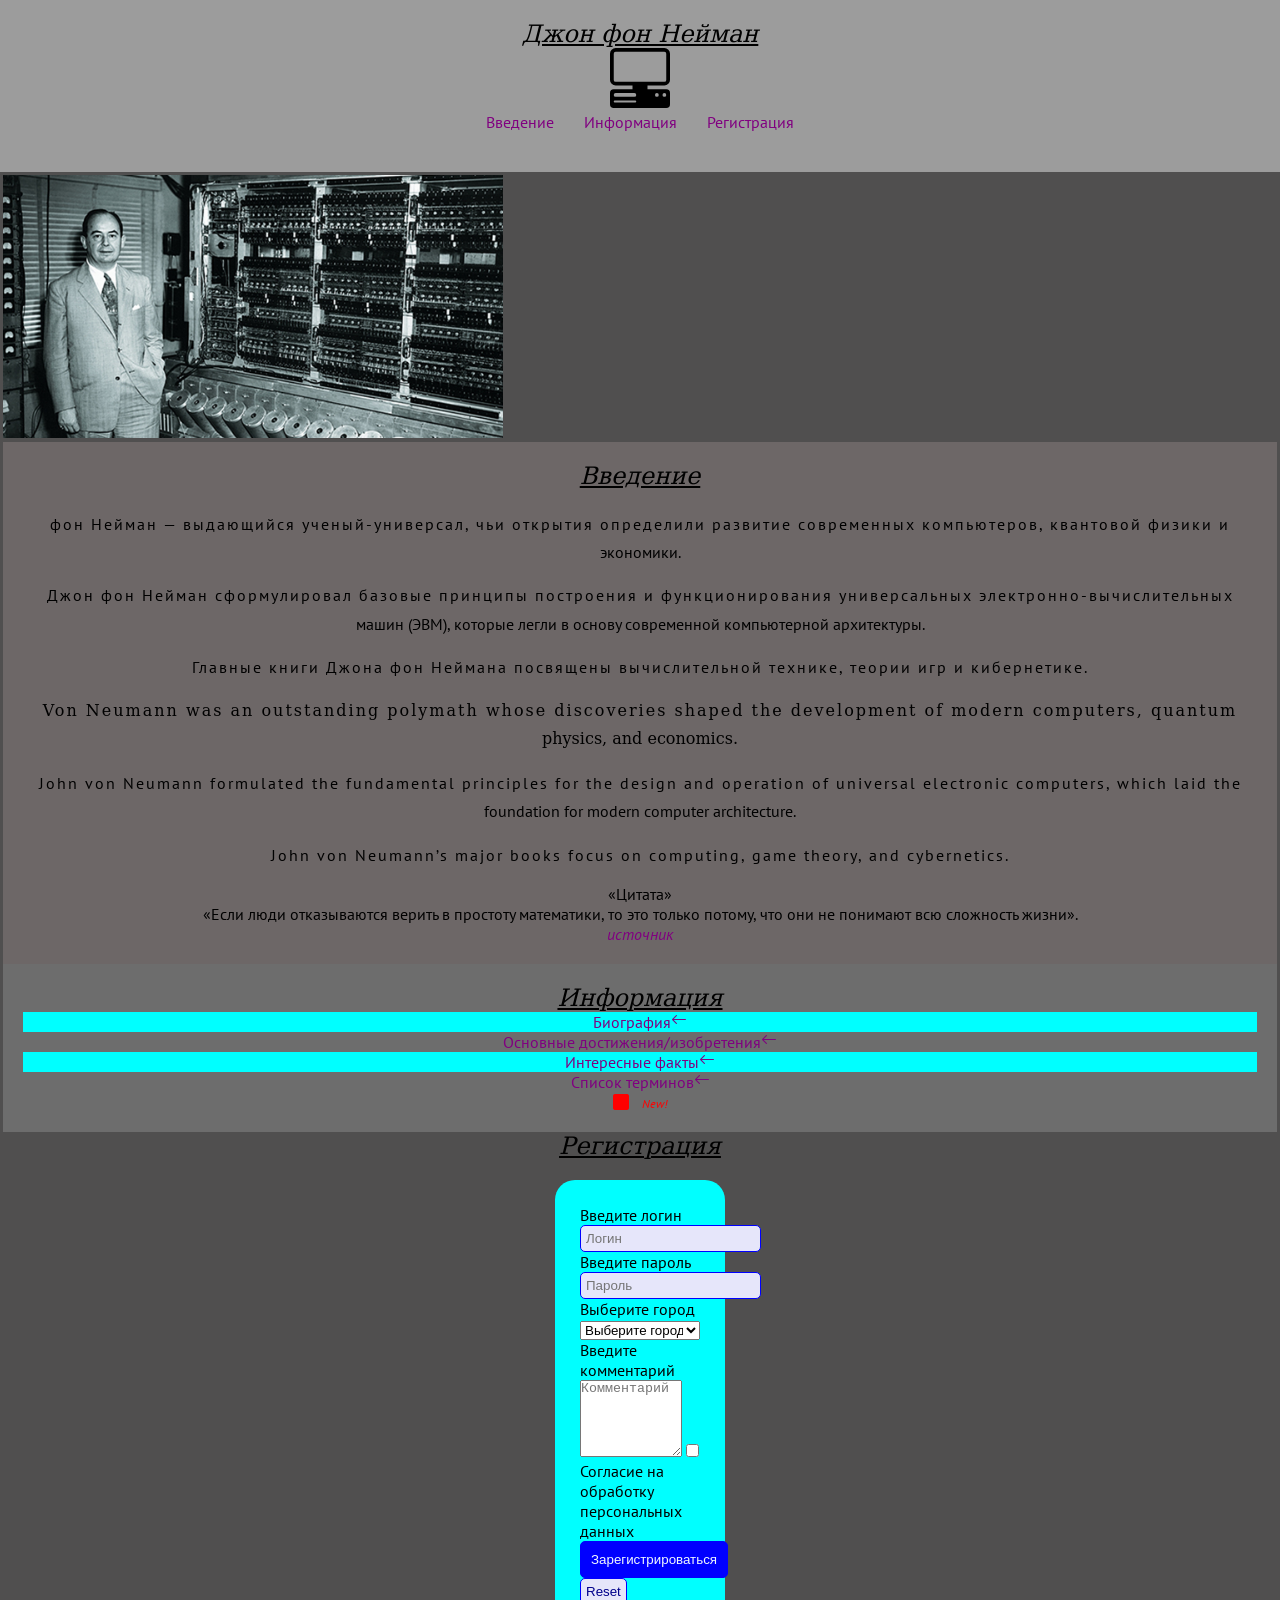
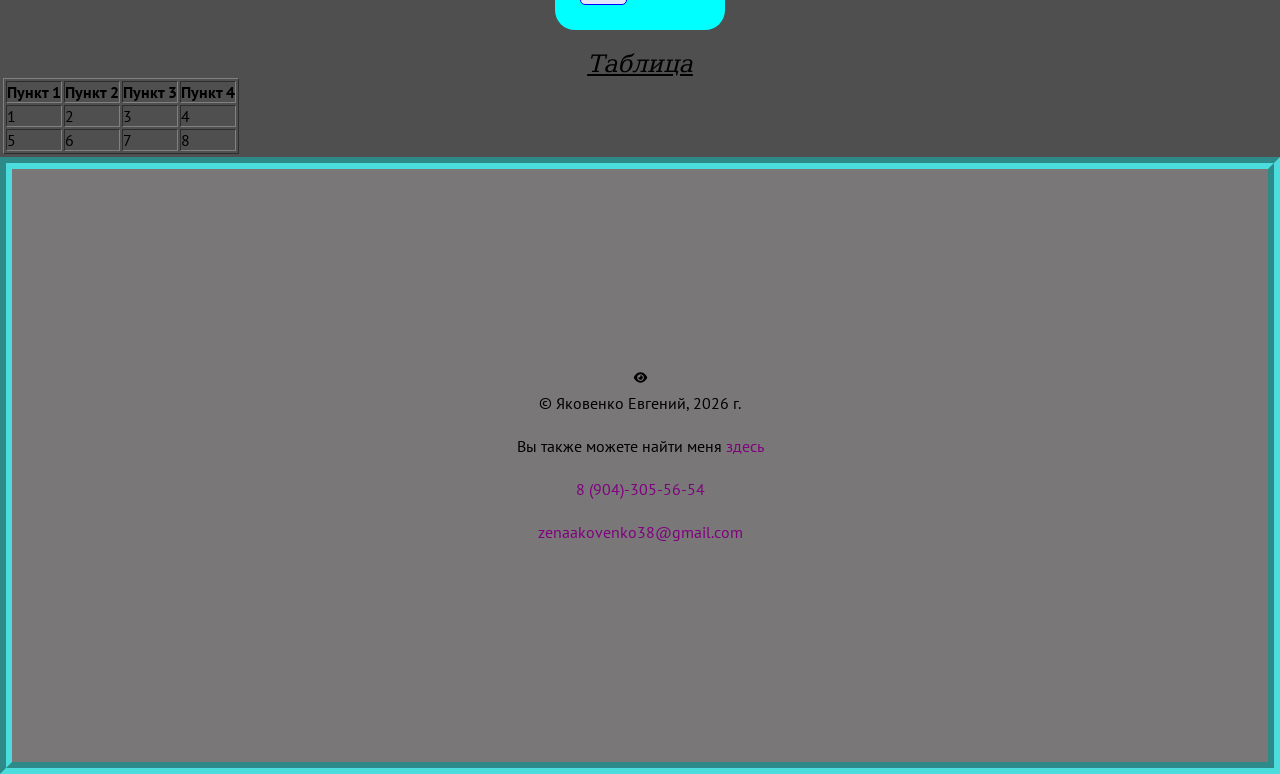
<file: index.html>
<!DOCTYPE html>
<html lang="ru">
<head>
    <meta charset="UTF-8">
    <meta name="viewport" content="width=device-width, initial-scale=1.0">
    <meta name="keywords" content="Сайт верстальщика, Джон фон Нейман, учёный">
    <meta name="description" content="Сайт о учёном-универсале - Джоне фон Неймане">

    <link rel="icon" type="image/ico" sizes="32x32" href="img/favicon.ico">

    <meta property="og:title" content="Главная страница"> 
    <meta property="og:site_name" content="Сайт о Джоне Фон Неймане">
    <meta property="og:url" content="https://obed-digital.github.io/project1/">
    <meta property="og:description" content="Сайт о учёном-универсале - Джоне фон Неймане">
    <meta property="og:image" content="https://obed-digital.github.io/project1/img/other/neumann_j.jpg">

    <!-- Chrome, Firefox OS and Opera -->
    <meta name="theme-color" content="#0000ff" />
     
    <!-- Windows Phone -->
    <meta name="msapplication-navbutton-color" content="#0000ff" />
    
    <!-- iOS Safari -->
    <meta name="apple-mobile-web-app-capable" content="yes" />
    <meta name="apple-mobile-web-app-status-bar-style" content="black-transcluent" />
    
    <!-- Яндекс.Браузер -->
    <meta name="viewport" content="ya-title=#0000ff,ya-dock=fade" />

    <title>Сайт верстальщика</title>

    <link rel="preconnect" href="https://fonts.googleapis.com">
    <link rel="preconnect" href="https://fonts.gstatic.com" crossorigin>
    <link href="https://fonts.googleapis.com/css2?family=PT+Sans:ital,wght@0,400;0,700;1,400;1,700&display=swap" rel="stylesheet">

    <link rel="preconnect" href="https://fonts.googleapis.com">
    <link rel="preconnect" href="https://fonts.gstatic.com" crossorigin>
    <link href="https://fonts.googleapis.com/css2?family=Noto+Serif:ital,wght@0,100..900;1,100..900&family=PT+Sans:ital,wght@0,400;0,700;1,400;1,700&display=swap" rel="stylesheet">

    <link rel="stylesheet" href="https://cdn.jsdelivr.net/npm/bootstrap-icons@1.13.1/font/bootstrap-icons.min.css">

    <link rel="stylesheet" href="css/style.css">
</head>
<body>
    <header>
        <h1>Джон фон Нейман</h1>
        <img width="60px" src="img/pc-display-horizontal.svg" alt="home">
        <nav>
            <ul>
                <li><a href="#about">Введение</a></li>
                <li><a href="#articles">Информация</a></li>
                <li><a href="#registration">Регистрация</a></li>
            </ul>
        </nav>
    </header>
    <main>
        <section id="img">
            <a download href="img/neiman_fb.jpg" alt="Фотография Джона фон Неймана"><img width="500px" src="img/neiman_fb.jpg" alt="Фотография Джона фон Неймана"></a>

        <section id="about"><h2>Введение</h2>
            <p lang="ru">фон Нейман — выдающийся ученый-универсал, чьи открытия определили развитие современных компьютеров, квантовой физики и экономики.</p>
            <p>Джон фон Нейман сформулировал базовые принципы построения и функционирования универсальных электронно-вычислительных машин (ЭВМ), которые легли в основу современной компьютерной архитектуры.</p>
            <p>Главные книги Джона фон Неймана посвящены вычислительной технике, теории игр и кибернетике.</p>

            <p lang="en">Von Neumann was an outstanding polymath whose discoveries shaped the development of modern computers, quantum physics, and economics.</p>
            <p>John von Neumann formulated the fundamental principles for the design and operation of universal electronic computers, which laid the foundation for modern computer architecture.</p>
            <p>John von Neumann’s major books focus on computing, game theory, and cybernetics.</p>

            <q>Цитата</q>
            <blockquote>«Если люди отказываются верить в простоту математики, то это только потому, что они не понимают всю сложность жизни».</blockquote>
            <cite>
                <nav><a target="_blank" href="https://ru.citaty.net/avtory/dzhon-fon-neiman/">источник</a></nav>
            </cite>
        </section>

        <section id="articles">
            <h2>Информация</h2>
            <nav>
                <ol>
                <li><a href="Biography.html">Биография</a></li>
                <li><a href="Achiviements.html">Основные достижения/изобретения</a></li>
                <li><a href="Facts.html">Интересные факты</a></li>
                <li><a  href="Terms.html">Список терминов</a></li> <i class="bi bi-square-fill"></i>
            </ol>
            </nav>
        </section>
        <section id="registration">
            <h2>Регистрация</h2>
            <form class="form-reg" action="">
                <label for="login">Введите логин</label><br>
                <input type="text" id="login" name="login" placeholder="Логин" required><br>
                <label for="pass">Введите пароль</label><br>
                <input type="password" id="pass" name="pass" placeholder="Пароль" required><br>
                <label for="city">Выберите город</label>
                <select name="city" id="city">
                    <option value="" disabled selected>Выберите город</option>
                    <option value="chel">Челябинск</option>
                    <option value="mos">Москва</option>
                    <option value="sar">Саратов</option>
                </select><br>
                <label for="comment">Введите комментарий</label><br>
                <textarea name="comment" id="comment" placeholder="Комментарий" rows="5" cols="20"></textarea>
                <input type="checkbox" id="agreement" name="agreement" required>
                <label for="agreement">Согласие на обработку персональных данных</label>
                <input type="submit" value="Зарегистрироваться"><br>
                <input type="reset">
            </form>
        </section>

        <section id="table">
            <h2>Таблица</h2>
            <table border=1>
                <thead>
                    <tr><th>Пункт 1</th><th>Пункт 2</th><th>Пункт 3</th><th>Пункт 4</th></tr>
                </thead>
                <tbody>
                    <tr><td>1</td> <td>2</td> <td>3</td> <td>4</td> </tr>
                    <tr><td>5</td> <td>6</td> <td>7</td> <td>8</td> </tr>

                </tbody>
            </table>
        </section>
    </main>
    <footer>
        <img width="15px" src="img/eye-solid-full.svg" alt="eye">
        <p>&copy; Яковенко Евгений, 2026 г.</p>
        <nav>
            <p>Вы также можете найти меня <a target="_blank" href="https://vk.ru/evgeniy_obed"> здесь</a></p>
            <p><a href="tel:89043055654" >8 (904)-305-56-54</a></p>
            <p><a href="mailto:zenaakovenko38@gmail.com" >zenaakovenko38@gmail.com</a></p>
        </nav>
    </footer>
</body>
</html>
</file>
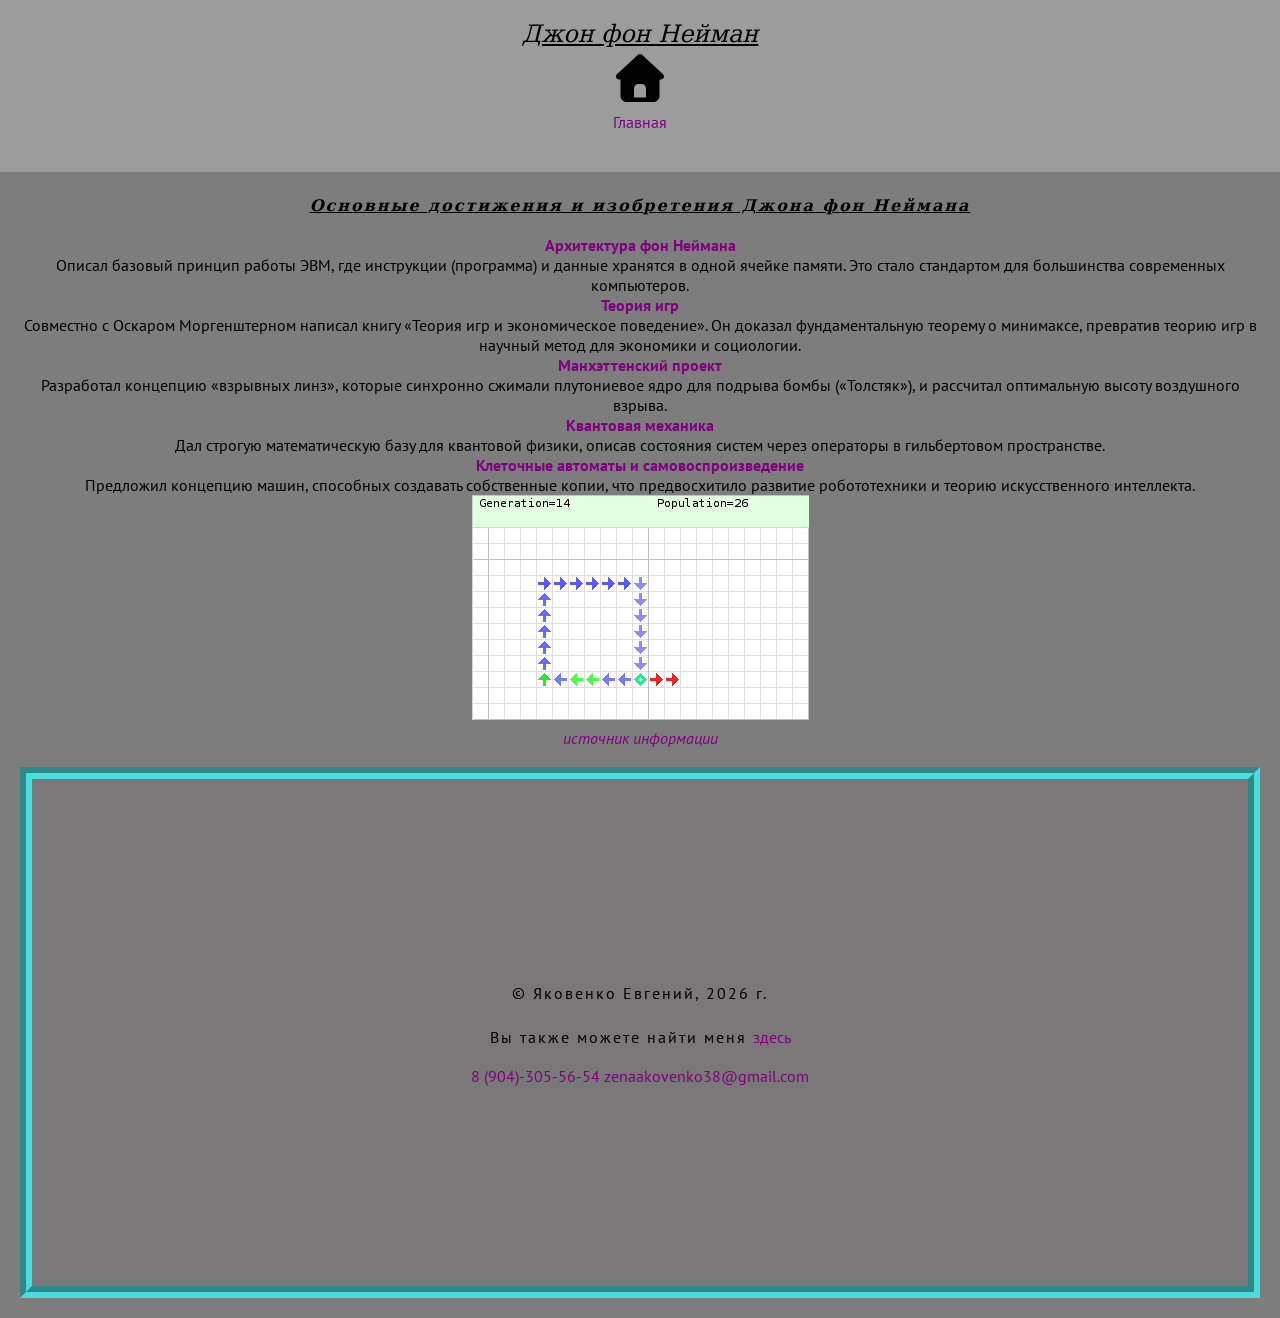
<file: Achiviements.html>
<!DOCTYPE html>
<html lang="ru">

<head>
    <meta charset="UTF-8">
    <meta name="viewport" content="width=device-width, initial-scale=1.0">
    <title>Сайт верстальщика</title>

    <link rel="preconnect" href="https://fonts.googleapis.com">
    <link rel="preconnect" href="https://fonts.gstatic.com" crossorigin>
    <link href="https://fonts.googleapis.com/css2?family=PT+Sans:ital,wght@0,400;0,700;1,400;1,700&display=swap"
        rel="stylesheet">

        <link rel="stylesheet" href="https://cdn.jsdelivr.net/npm/bootstrap-icons@1.13.1/font/bootstrap-icons.min.css">

    <link rel="stylesheet" href="css/style.css">
</head>

<body>
    <header>
        <h1>Джон фон Нейман</h1>
        <img width="60px" src="img/house-solid-full.svg" alt="home">
        <nav>
            <ul>
                <li>
                    <a href="index.html">Главная</a>
                </li>
            </ul>
        </nav>
    </header>
    <main>
        <section id="Achiviements">
            <h2><strong><em><p lang="en"; font-size: 16px;">Основные достижения и изобретения Джона фон Неймана</p></em></strong></h2>
            <nav>
                <dl>
                <dt>
                    <strong><a target="_blank"
                            href="https://ru.wikipedia.org/wiki/%D0%90%D1%80%D1%85%D0%B8%D1%82%D0%B5%D0%BA%D1%82%D1%83%D1%80%D0%B0_%D1%84%D0%BE%D0%BD_%D0%9D%D0%B5%D0%B9%D0%BC%D0%B0%D0%BD%D0%B0">Архитектура
                            фон Неймана</a></strong>
                </dt>
                <dd>
                    Описал базовый принцип работы ЭВМ, где инструкции (программа) и данные хранятся в одной ячейке
                    памяти. Это стало стандартом для большинства современных компьютеров.
                </dd>
                <dt>
                    <strong><a target="_blank"
                            href="https://ru.wikipedia.org/wiki/%D0%A2%D0%B5%D0%BE%D1%80%D0%B8%D1%8F_%D0%BE%D0%B6%D0%B8%D0%B4%D0%B0%D0%B5%D0%BC%D0%BE%D0%B9_%D0%BF%D0%BE%D0%BB%D0%B5%D0%B7%D0%BD%D0%BE%D1%81%D1%82%D0%B8">Теория
                            игр</a></strong>
                </dt>
                <dd>
                    Совместно с Оскаром Моргенштерном написал книгу «Теория игр и экономическое поведение». Он доказал
                    фундаментальную теорему о минимаксе, превратив теорию игр в научный метод для экономики и
                    социологии.
                </dd>
                <dt>
                    <strong><a target="_blank"
                            href="https://ru.wikipedia.org/wiki/%D0%9C%D0%B0%D0%BD%D1%85%D1%8D%D1%82%D1%82%D0%B5%D0%BD%D1%81%D0%BA%D0%B8%D0%B9_%D0%BF%D1%80%D0%BE%D0%B5%D0%BA%D1%82">Манхэттенский
                            проект</a></strong>
                </dt>
                <dd>
                    Разработал концепцию «взрывных линз», которые синхронно сжимали плутониевое ядро для подрыва бомбы
                    («Толстяк»), и рассчитал оптимальную высоту воздушного взрыва.
                </dd>
                <dt>
                    <strong><a target="_blank"
                            href="https://ru.wikipedia.org/wiki/%D0%9A%D0%B2%D0%B0%D0%BD%D1%82%D0%BE%D0%B2%D0%B0%D1%8F_%D0%BC%D0%B5%D1%85%D0%B0%D0%BD%D0%B8%D0%BA%D0%B0">Квантовая
                            механика</a></strong>
                </dt>
                <dd>
                    Дал строгую математическую базу для квантовой физики, описав состояния систем через операторы в
                    гильбертовом пространстве.
                </dd>
                <dt>
                    <strong><a target="_blank"
                            href="https://ru.wikipedia.org/wiki/%D0%90%D0%B2%D1%82%D0%BE%D0%BC%D0%B0%D1%82_%D1%84%D0%BE%D0%BD_%D0%9D%D0%B5%D0%B9%D0%BC%D0%B0%D0%BD%D0%B0">Клеточные
                            автоматы и самовоспроизведение</a></strong>
                </dt>
                <dd>
                    Предложил концепцию машин, способных создавать собственные копии, что предвосхитило развитие
                    робототехники и теорию искусственного интеллекта.
                </dd>
                <img src="img/VonNeumann_CA_demo.gif">
            </dl>
            <P>
                <cite><a target="_blank"
                        href="https://econs.online/articles/bookshelf/chelovek-iz-budushchego-supermatematik-dzhon-fon-neyman/">источник
                        информации</a></cite>
            </P>
            </nav>
            <footer>
                <p>&copy; Яковенко Евгений, 2026 г.</p>
                <nav>
                    <p>Вы также можете найти меня <a target="_blank" href="https://vk.ru/evgeniy_obed">здесь</a></p>
                    <a href="tel:89043055654">8 (904)-305-56-54</a>
                    <a href="mailto:zenaakovenko38@gmail.com">zenaakovenko38@gmail.com</a>
                </nav>
            </footer>
        </section>
    </main>
</body>

</html>
</file>
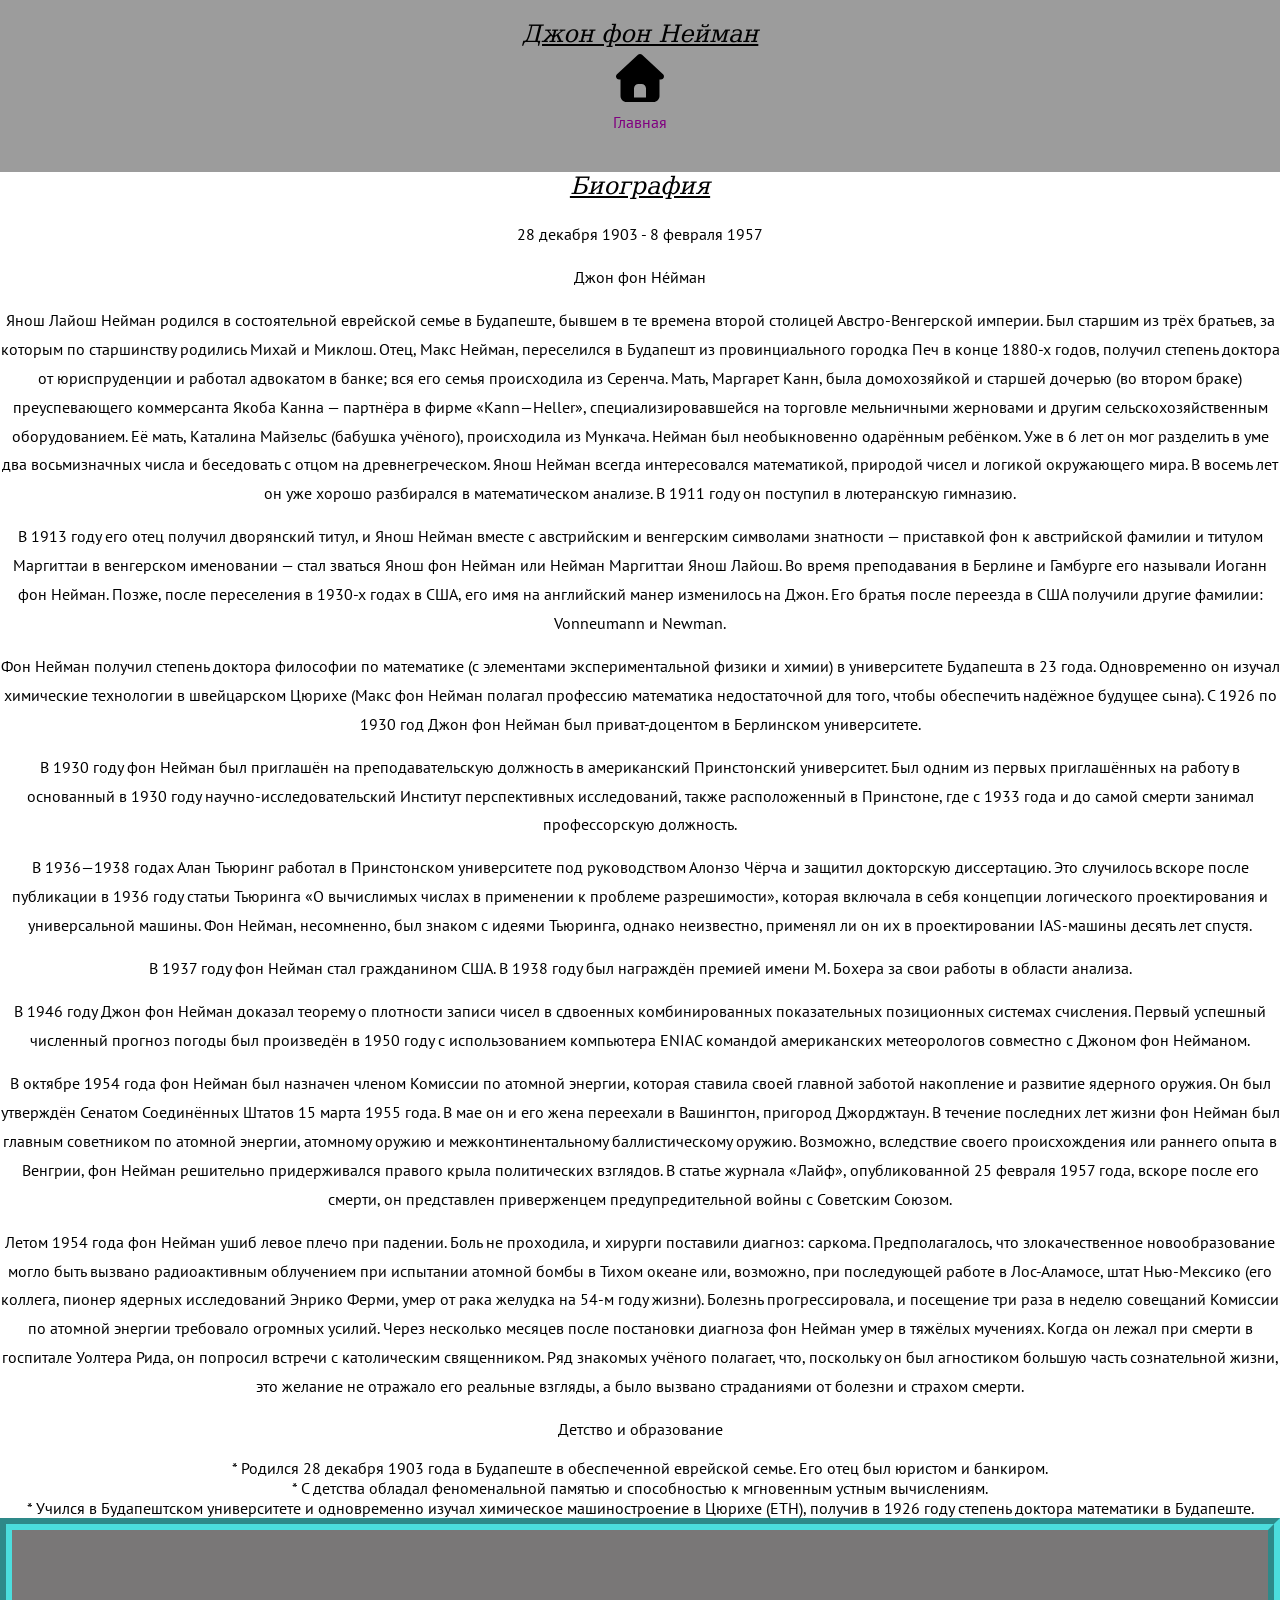
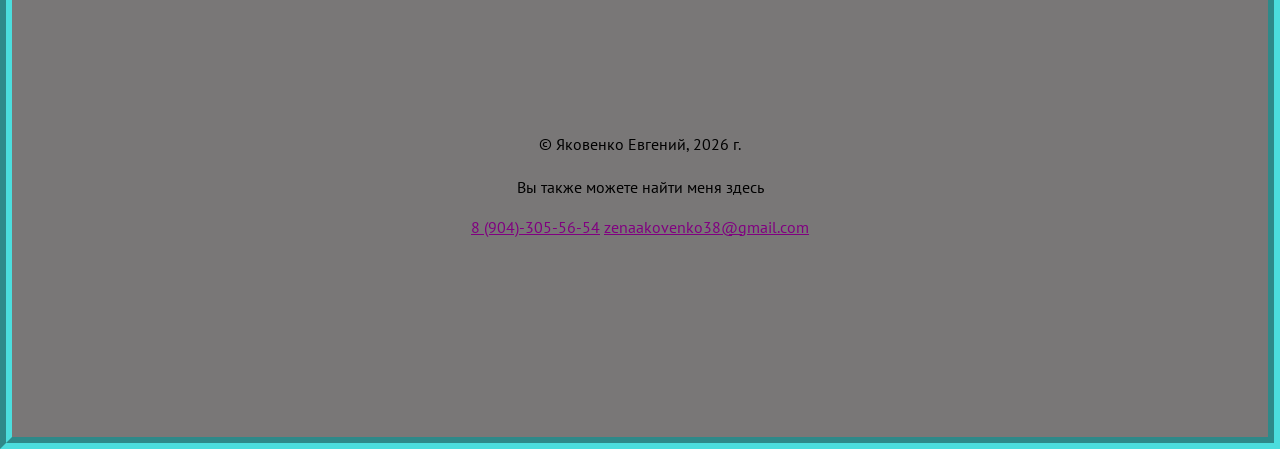
<file: article1.html>
<!DOCTYPE html>
<html lang="ru">
<head>
    <meta charset="UTF-8">
    <meta name="viewport" content="width=device-width, initial-scale=1.0">
    <title>Сайт верстальщика</title>

    <link rel="preconnect" href="https://fonts.googleapis.com">
    <link rel="preconnect" href="https://fonts.gstatic.com" crossorigin>
    <link href="https://fonts.googleapis.com/css2?family=PT+Sans:ital,wght@0,400;0,700;1,400;1,700&display=swap" rel="stylesheet">

    <link rel="stylesheet" href="css/style.css">
</head>
<body>
    <header>
        <h1>Джон фон Нейман</h1>
        <img width="60px" src="img/house-solid-full.svg" alt="home">
        <nav>
            <ul>
                <li>
                    <a href="index.html">Главная</a>
                </li>
            </ul>
        </nav>
    </header>
    <main>
        <section class="content">
            <h2>Биография</h2>
            <p>28 декабря 1903 - 8 февраля 1957</p>
            <P>Джон фон Не́йман</P>
            <p>Янош Лайош Нейман родился в состоятельной еврейской семье в Будапеште, бывшем в те времена второй столицей Австро-Венгерской империи. Был старшим из трёх братьев, за которым по старшинству родились Михай и Миклош. Отец, Макс Нейман, переселился в Будапешт из провинциального городка Печ в конце 1880-х годов, получил степень доктора от юриспруденции и работал адвокатом в банке; вся его семья происходила из Серенча. Мать, Маргарет Канн, была домохозяйкой и старшей дочерью (во втором браке) преуспевающего коммерсанта Якоба Канна — партнёра в фирме «Kann—Heller», специализировавшейся на торговле мельничными жерновами и другим сельскохозяйственным оборудованием. Её мать, Каталина Майзельс (бабушка учёного), происходила из Мункача.

Нейман был необыкновенно одарённым ребёнком. Уже в 6 лет он мог разделить в уме два восьмизначных числа и беседовать с отцом на древнегреческом. Янош Нейман всегда интересовался математикой, природой чисел и логикой окружающего мира. В восемь лет он уже хорошо разбирался в математическом анализе. В 1911 году он поступил в лютеранскую гимназию.</p>

<p>В 1913 году его отец получил дворянский титул, и Янош Нейман вместе с австрийским и венгерским символами знатности — приставкой фон к австрийской фамилии и титулом Маргиттаи в венгерском именовании — стал зваться Янош фон Нейман или Нейман Маргиттаи Янош Лайош. Во время преподавания в Берлине и Гамбурге его называли Иоганн фон Нейман. Позже, после переселения в 1930-х годах в США, его имя на английский манер изменилось на Джон. Его братья после переезда в США получили другие фамилии: Vonneumann и Newman.</p>

<p>Фон Нейман получил степень доктора философии по математике (с элементами экспериментальной физики и химии) в университете Будапешта в 23 года. Одновременно он изучал химические технологии в швейцарском Цюрихе (Макс фон Нейман полагал профессию математика недостаточной для того, чтобы обеспечить надёжное будущее сына). С 1926 по 1930 год Джон фон Нейман был приват-доцентом в Берлинском университете.</p>

<p>В 1930 году фон Нейман был приглашён на преподавательскую должность в американский Принстонский университет. Был одним из первых приглашённых на работу в основанный в 1930 году научно-исследовательский Институт перспективных исследований, также расположенный в Принстоне, где с 1933 года и до самой смерти занимал профессорскую должность.</p>

<p>В 1936—1938 годах Алан Тьюринг работал в Принстонском университете под руководством Алонзо Чёрча и защитил докторскую диссертацию. Это случилось вскоре после публикации в 1936 году статьи Тьюринга «О вычислимых числах в применении к проблеме разрешимости», которая включала в себя концепции логического проектирования и универсальной машины. Фон Нейман, несомненно, был знаком с идеями Тьюринга, однако неизвестно, применял ли он их в проектировании IAS-машины десять лет спустя.</p>

<p>В 1937 году фон Нейман стал гражданином США. В 1938 году был награждён премией имени М. Бохера за свои работы в области анализа.</p>

<p>В 1946 году Джон фон Нейман доказал теорему о плотности записи чисел в сдвоенных комбинированных показательных позиционных системах счисления. Первый успешный численный прогноз погоды был произведён в 1950 году с использованием компьютера ENIAC командой американских метеорологов совместно с Джоном фон Нейманом.</p>

<p>В октябре 1954 года фон Нейман был назначен членом Комиссии по атомной энергии, которая ставила своей главной заботой накопление и развитие ядерного оружия. Он был утверждён Сенатом Соединённых Штатов 15 марта 1955 года. В мае он и его жена переехали в Вашингтон, пригород Джорджтаун. В течение последних лет жизни фон Нейман был главным советником по атомной энергии, атомному оружию и межконтинентальному баллистическому оружию. Возможно, вследствие своего происхождения или раннего опыта в Венгрии, фон Нейман решительно придерживался правого крыла политических взглядов. В статье журнала «Лайф», опубликованной 25 февраля 1957 года, вскоре после его смерти, он представлен приверженцем предупредительной войны с Советским Союзом.</p>

<p>Летом 1954 года фон Нейман ушиб левое плечо при падении. Боль не проходила, и хирурги поставили диагноз: саркома. Предполагалось, что злокачественное новообразование могло быть вызвано радиоактивным облучением при испытании атомной бомбы в Тихом океане или, возможно, при последующей работе в Лос-Аламосе, штат Нью-Мексико (его коллега, пионер ядерных исследований Энрико Ферми, умер от рака желудка на 54-м году жизни). Болезнь прогрессировала, и посещение три раза в неделю совещаний Комиссии по атомной энергии требовало огромных усилий. Через несколько месяцев после постановки диагноза фон Нейман умер в тяжёлых мучениях. Когда он лежал при смерти в госпитале Уолтера Рида, он попросил встречи с католическим священником. Ряд знакомых учёного полагает, что, поскольку он был агностиком большую часть сознательной жизни, это желание не отражало его реальные взгляды, а было вызвано страданиями от болезни и страхом смерти.</p>

<P>Детство и образование</P>
<li> * Родился 28 декабря 1903 года в Будапеште в обеспеченной еврейской семье. Его отец был юристом и банкиром.</li>
<li> * С детства обладал феноменальной памятью и способностью к мгновенным устным вычислениям.</li>
<li> * Учился в Будапештском университете и одновременно изучал химическое машиностроение в Цюрихе (ETH), получив в 1926 году степень доктора математики в Будапеште.</li>
        </section>
    </main>
    <footer>
        <p>&copy; Яковенко Евгений, 2026 г.</p>
        <p>Вы также можете найти меня здесь</p>
        <a href="tel:89043055654" >8 (904)-305-56-54</a>
        <a href="mail to:zenaakovenko38@gmail.com" >zenaakovenko38@gmail.com</a>
    </footer>
</body>
</html>
</file>
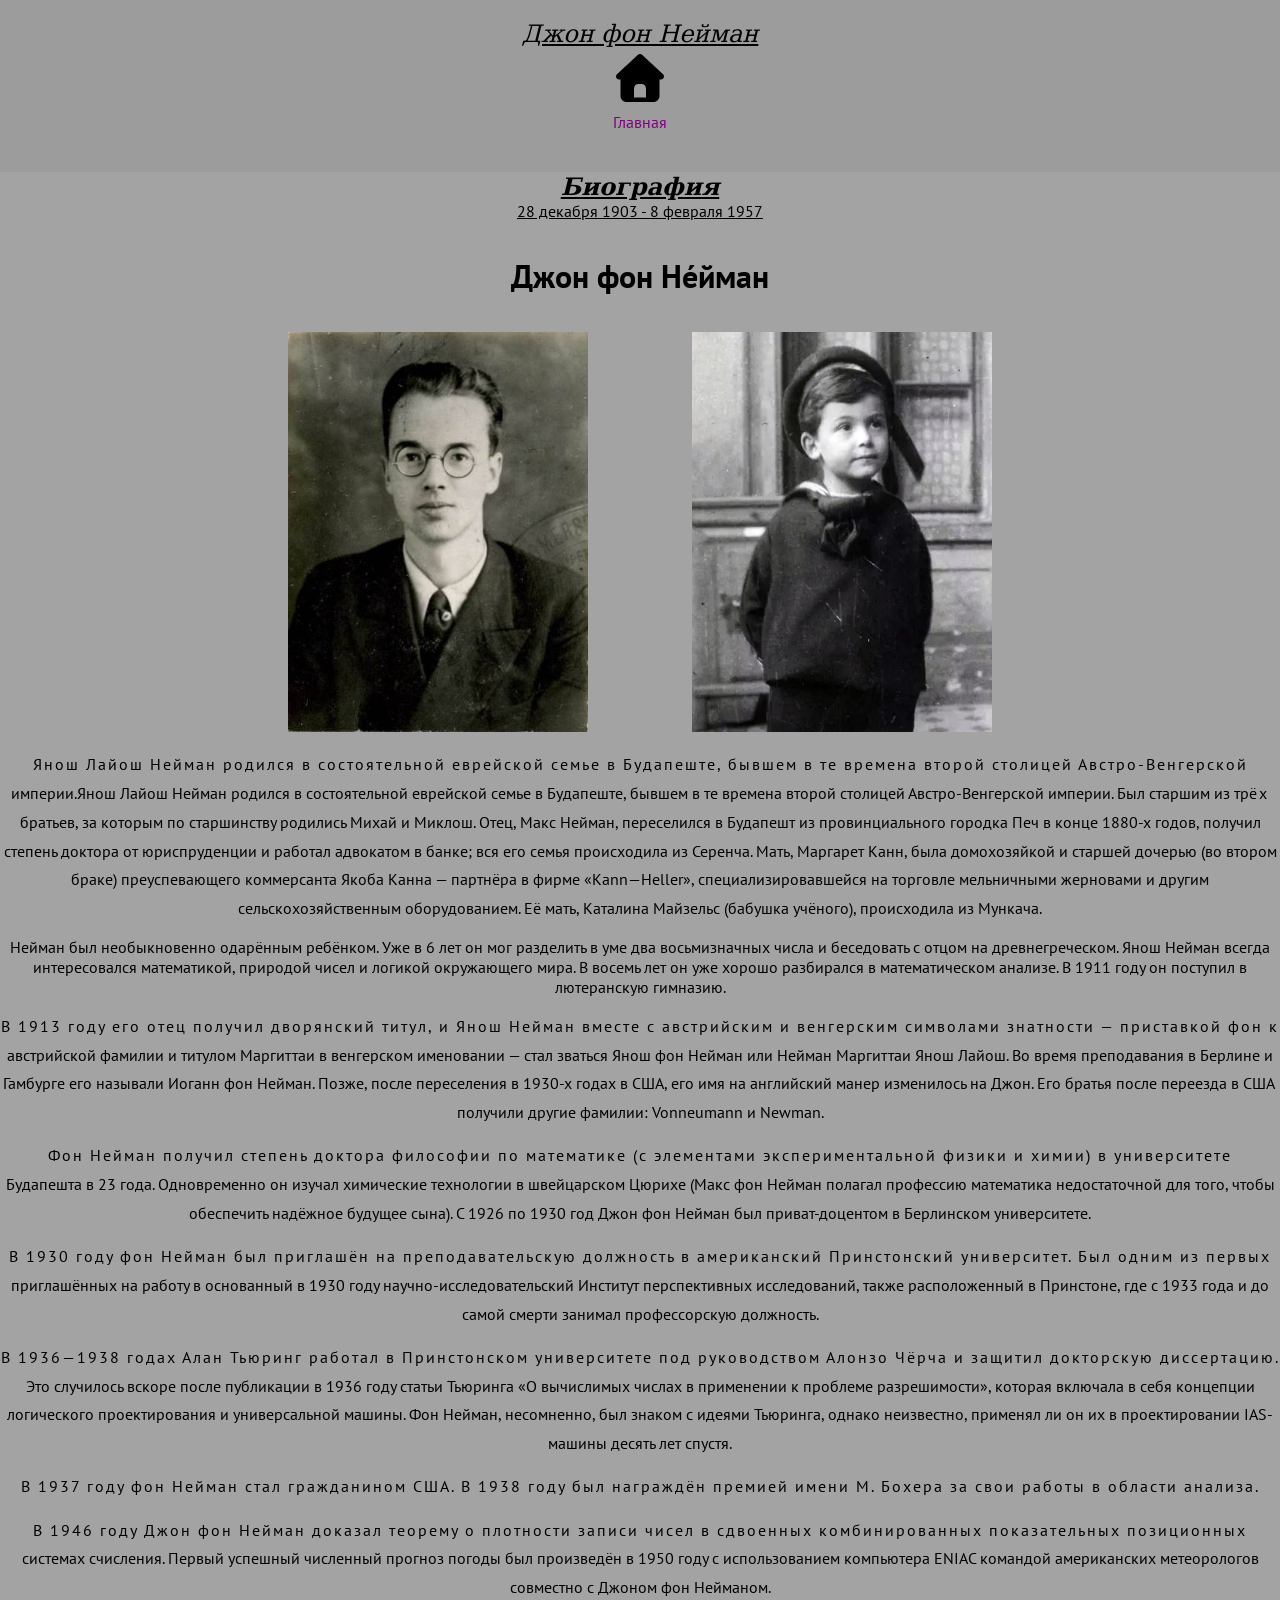
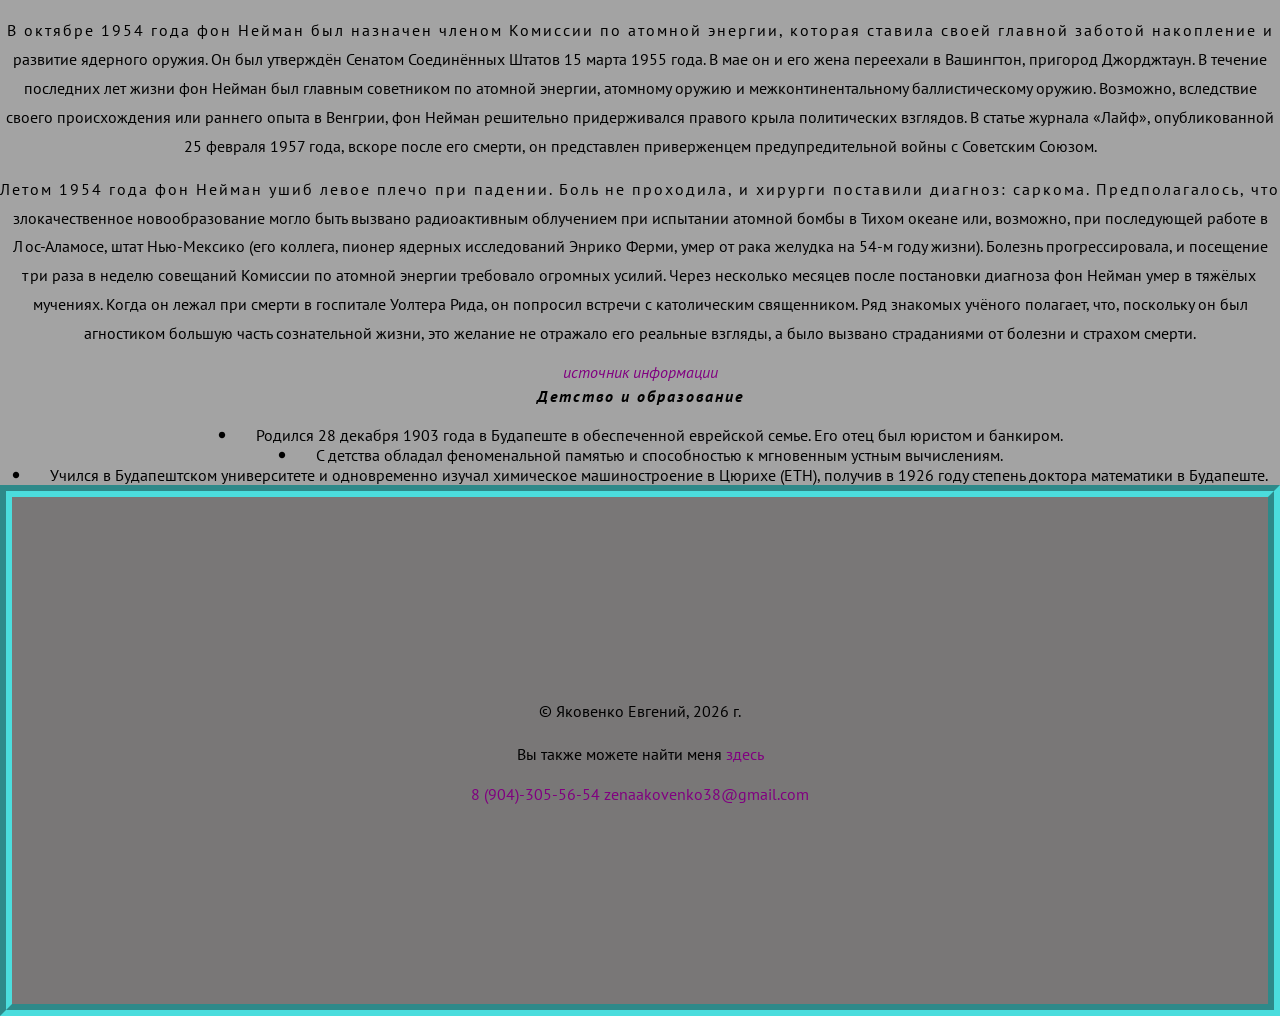
<file: Biography.html>
<!DOCTYPE html>
<html lang="ru">
<head>
    <meta charset="UTF-8">
    <meta name="viewport" content="width=device-width, initial-scale=1.0">
    <title>Сайт верстальщика</title>

    <link rel="preconnect" href="https://fonts.googleapis.com">
    <link rel="preconnect" href="https://fonts.gstatic.com" crossorigin>
    <link href="https://fonts.googleapis.com/css2?family=PT+Sans:ital,wght@0,400;0,700;1,400;1,700&display=swap" rel="stylesheet">

    <link rel="stylesheet" href="https://cdn.jsdelivr.net/npm/bootstrap-icons@1.13.1/font/bootstrap-icons.min.css">

    <link rel="stylesheet" href="css/style.css">
</head>
<body>
    <header>
        <h1>Джон фон Нейман</h1>
        <img width="60px" src="img/house-solid-full.svg" alt="home">
        <nav>
            <ul>
                <li>
                    <a href="index.html">Главная</a>
                </li>
            </ul>
        </nav>
    </header>
    <main>
        <section id="Biography">
            <h2><strong><em>Биография</em></strong></h2>
            <ins>28 декабря 1903 - 8 февраля 1957</ins>
            <p><center><strong>Джон фон Не́йман</strong></center></p>
            <img src="img/images.jpg" width="300px" height="400px" style="margin-right: 100px;">
            <img src="img/dzhon-fon-nejman-v-detstve.jpg" width="300px" height="400px" style="margin-top: -1000px;">
            <P><p>Янош Лайош Нейман родился в состоятельной еврейской семье в Будапеште, бывшем в те времена второй столицей Австро-Венгерской империи.Янош Лайош Нейман родился в состоятельной еврейской семье в Будапеште, бывшем в те времена второй столицей Австро-Венгерской империи. Был старшим из трёх братьев, за которым по старшинству родились Михай и Миклош. Отец, Макс Нейман, переселился в Будапешт из провинциального городка Печ в конце 1880-х годов, получил степень доктора от юриспруденции и работал адвокатом в банке; вся его семья происходила из Серенча. Мать, Маргарет Канн, была домохозяйкой и старшей дочерью (во втором браке) преуспевающего коммерсанта Якоба Канна — партнёра в фирме «Kann—Heller», специализировавшейся на торговле мельничными жерновами и другим сельскохозяйственным оборудованием. Её мать, Каталина Майзельс (бабушка учёного), происходила из Мункача.</p>

Нейман был необыкновенно одарённым ребёнком. Уже в 6 лет он мог разделить в уме два восьмизначных числа и беседовать с отцом на древнегреческом. Янош Нейман всегда интересовался математикой, природой чисел и логикой окружающего мира. В восемь лет он уже хорошо разбирался в математическом анализе. В 1911 году он поступил в лютеранскую гимназию.</P>

<p>В 1913 году его отец получил дворянский титул, и Янош Нейман вместе с австрийским и венгерским символами знатности — приставкой фон к австрийской фамилии и титулом Маргиттаи в венгерском именовании — стал зваться Янош фон Нейман или Нейман Маргиттаи Янош Лайош. Во время преподавания в Берлине и Гамбурге его называли Иоганн фон Нейман. Позже, после переселения в 1930-х годах в США, его имя на английский манер изменилось на Джон. Его братья после переезда в США получили другие фамилии: Vonneumann и Newman.</p>

<p>Фон Нейман получил степень доктора философии по математике (с элементами экспериментальной физики и химии) в университете Будапешта в 23 года. Одновременно он изучал химические технологии в швейцарском Цюрихе (Макс фон Нейман полагал профессию математика недостаточной для того, чтобы обеспечить надёжное будущее сына). С 1926 по 1930 год Джон фон Нейман был приват-доцентом в Берлинском университете.</p>

<p>В 1930 году фон Нейман был приглашён на преподавательскую должность в американский Принстонский университет. Был одним из первых приглашённых на работу в основанный в 1930 году научно-исследовательский Институт перспективных исследований, также расположенный в Принстоне, где с 1933 года и до самой смерти занимал профессорскую должность.</p>

<p>В 1936—1938 годах Алан Тьюринг работал в Принстонском университете под руководством Алонзо Чёрча и защитил докторскую диссертацию. Это случилось вскоре после публикации в 1936 году статьи Тьюринга «О вычислимых числах в применении к проблеме разрешимости», которая включала в себя концепции логического проектирования и универсальной машины. Фон Нейман, несомненно, был знаком с идеями Тьюринга, однако неизвестно, применял ли он их в проектировании IAS-машины десять лет спустя.</p>

<p>В 1937 году фон Нейман стал гражданином США. В 1938 году был награждён премией имени М. Бохера за свои работы в области анализа.</p>

<p>В 1946 году Джон фон Нейман доказал теорему о плотности записи чисел в сдвоенных комбинированных показательных позиционных системах счисления. Первый успешный численный прогноз погоды был произведён в 1950 году с использованием компьютера ENIAC командой американских метеорологов совместно с Джоном фон Нейманом.</p>

<p>В октябре 1954 года фон Нейман был назначен членом Комиссии по атомной энергии, которая ставила своей главной заботой накопление и развитие ядерного оружия. Он был утверждён Сенатом Соединённых Штатов 15 марта 1955 года. В мае он и его жена переехали в Вашингтон, пригород Джорджтаун. В течение последних лет жизни фон Нейман был главным советником по атомной энергии, атомному оружию и межконтинентальному баллистическому оружию. Возможно, вследствие своего происхождения или раннего опыта в Венгрии, фон Нейман решительно придерживался правого крыла политических взглядов. В статье журнала «Лайф», опубликованной 25 февраля 1957 года, вскоре после его смерти, он представлен приверженцем предупредительной войны с Советским Союзом.</p>

<p>Летом 1954 года фон Нейман ушиб левое плечо при падении. Боль не проходила, и хирурги поставили диагноз: саркома. Предполагалось, что злокачественное новообразование могло быть вызвано радиоактивным облучением при испытании атомной бомбы в Тихом океане или, возможно, при последующей работе в Лос-Аламосе, штат Нью-Мексико (его коллега, пионер ядерных исследований Энрико Ферми, умер от рака желудка на 54-м году жизни). Болезнь прогрессировала, и посещение три раза в неделю совещаний Комиссии по атомной энергии требовало огромных усилий. Через несколько месяцев после постановки диагноза фон Нейман умер в тяжёлых мучениях. Когда он лежал при смерти в госпитале Уолтера Рида, он попросил встречи с католическим священником. Ряд знакомых учёного полагает, что, поскольку он был агностиком большую часть сознательной жизни, это желание не отражало его реальные взгляды, а было вызвано страданиями от болезни и страхом смерти.</p>
<time datetime="1903-12-28T1957-02-08"></time>
<cite><nav><a target="_blank" href="https://ru.wikipedia.org/wiki/%D0%9D%D0%B5%D0%B9%D0%BC%D0%B0%D0%BD,_%D0%94%D0%B6%D0%BE%D0%BD_%D1%84%D0%BE%D0%BD">источник информации</a></nav></cite>

<p><strong><em>Детство и образование</em></strong></p>
<ul>
    <li><img width="8px" src="img/circle-solid-full.svg" alt="point">Родился 28 декабря 1903 года в Будапеште в обеспеченной еврейской семье. Его отец был юристом и банкиром.</li>
    <li><img width="8px" src="img/circle-solid-full.svg" alt="point">С детства обладал феноменальной памятью и способностью к мгновенным устным вычислениям.</li>
    <li><img width="8px" src="img/circle-solid-full.svg" alt="point">Учился в Будапештском университете и одновременно изучал химическое машиностроение в Цюрихе (ETH), получив в 1926 году степень доктора математики в Будапеште.</li>
</ul>
        </section>
    </main>
    <footer>
        <p>&copy; Яковенко Евгений, 2026 г.</p>
        <nav>
            <p>Вы также можете найти меня <a target="_blank" href="https://vk.ru/evgeniy_obed">здесь</a></p>
            <a href="tel:89043055654" >8 (904)-305-56-54</a>
            <a href="mailto:zenaakovenko38@gmail.com" >zenaakovenko38@gmail.com</a>
        </nav>
</body>
</html>
</file>
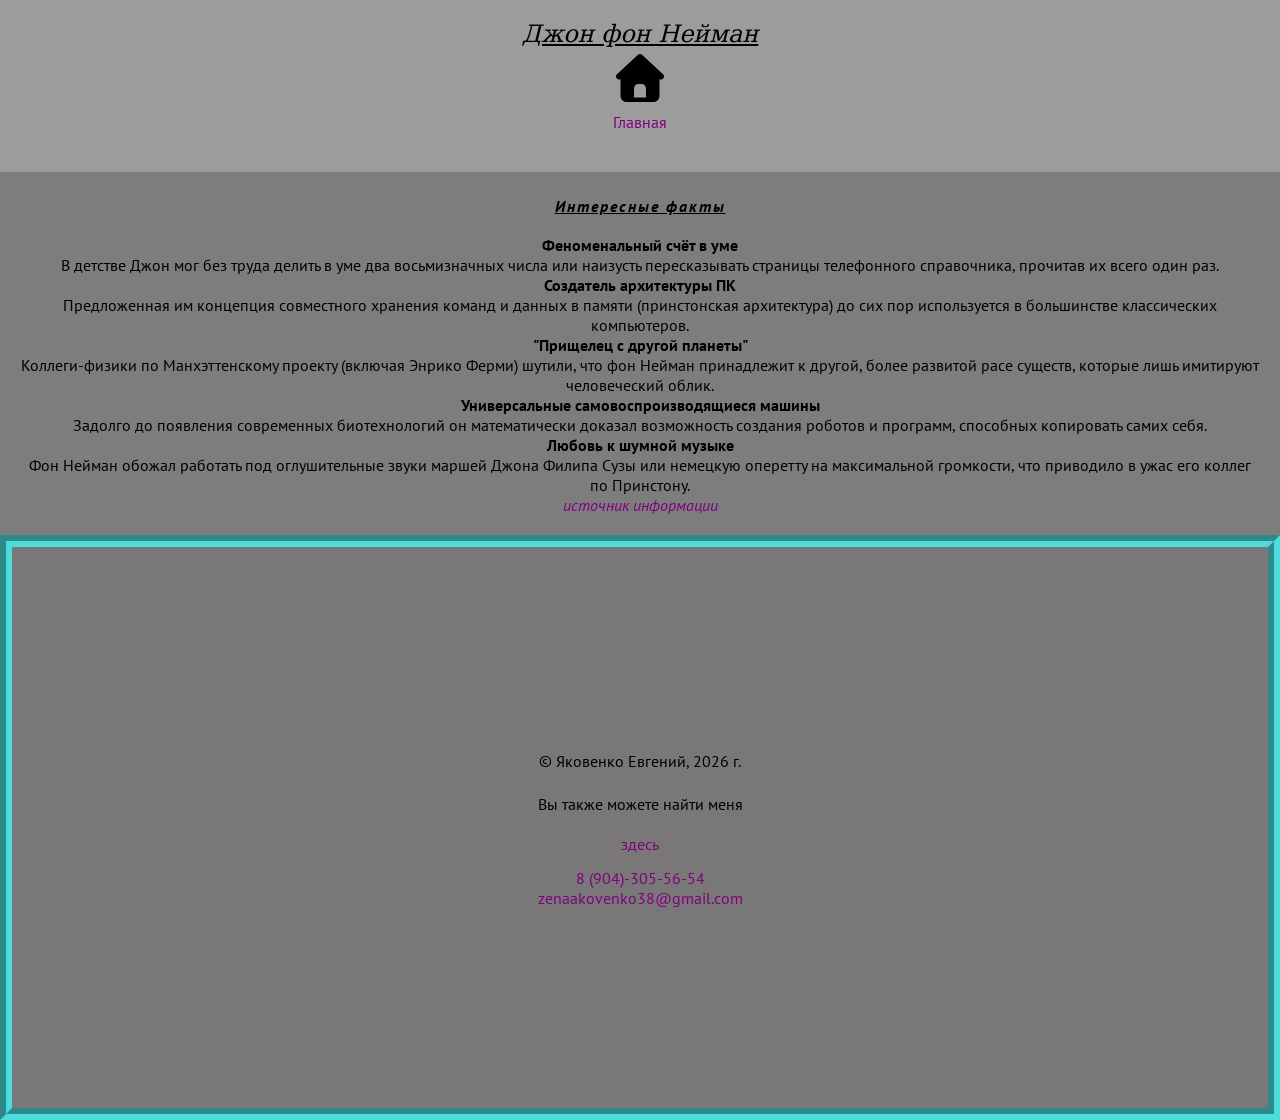
<file: Facts.html>
<!DOCTYPE html>
<html lang="ru">
<head>
    <meta charset="UTF-8">
    <meta name="viewport" content="width=device-width, initial-scale=1.0">
    <title>Сайт верстальщика</title>

    <link rel="preconnect" href="https://fonts.googleapis.com">
    <link rel="preconnect" href="https://fonts.gstatic.com" crossorigin>
    <link href="https://fonts.googleapis.com/css2?family=PT+Sans:ital,wght@0,400;0,700;1,400;1,700&display=swap" rel="stylesheet">

    <link rel="stylesheet" href="https://cdn.jsdelivr.net/npm/bootstrap-icons@1.13.1/font/bootstrap-icons.min.css">

    <link rel="stylesheet" href="css/style.css">
</head>
<body>
    <header>
        <section id="footer"></section>
        <h1>Джон фон Нейман</h1>
        <img width="60px" src="img/house-solid-full.svg" alt="home">
        <nav>
            <ul>
                <li>
                    <a href="index.html">Главная</a>
                </li>
            </ul>
        </nav>
    </header>
    <main>
        <section id="Facts">
            <h2><strong><em><p font-size: 16px;">Интересные факты</p></em></strong></h2>
         <dl>
        <dt><strong>Феноменальный счёт в уме</strong></dt>
        <dd>
           В детстве Джон мог без труда делить в уме два восьмизначных числа или наизусть пересказывать страницы телефонного справочника, прочитав их всего один раз. 
        </dd>
        <dt><strong>Создатель архитектуры ПК</strong></dt>
        <dd>
            Предложенная им концепция совместного хранения команд и данных в памяти (принстонская архитектура) до сих пор используется в большинстве классических компьютеров.
        </dd>
        <dt><strong>"Прищелец с другой планеты"</strong></dt>
        <dd>
            Коллеги-физики по Манхэттенскому проекту (включая Энрико Ферми) шутили, что фон Нейман принадлежит к другой, более развитой расе существ, которые лишь имитируют человеческий облик.
        </dd>
        <dt><strong>Универсальные самовоспроизводящиеся машины</strong></dt>
        <dd>
            Задолго до появления современных биотехнологий он математически доказал возможность создания роботов и программ, способных копировать самих себя.
        </dd>
        <dt><strong>Любовь к шумной музыке</strong></dt>
        <dd>
            Фон Нейман обожал работать под оглушительные звуки маршей Джона Филипа Сузы или немецкую оперетту на максимальной громкости, что приводило в ужас его коллег по Принстону.
        </dd>
    </dl>
        <cite><nav><a target="_blank" href="https://blog.skillbox.by/kod/dzhon-fon-nejman-5-faktov-o-genialnom-mathematice/">источник информации</a></nav></cite>
        </section>
    </main>
    <footer>
        <p>&copy; Яковенко Евгений, 2026 г.</p>
        <p>Вы также можете найти меня <nav><a target="_blank" href="https://vk.ru/evgeniy_obed">здесь</a></nav></p>
        <nav><a href="tel:89043055654" >8 (904)-305-56-54</a></nav>
        <nav><a href="mailto:zenaakovenko38@gmail.com" >zenaakovenko38@gmail.com</a></nav>
    </footer>
</body>
</html>
</file>
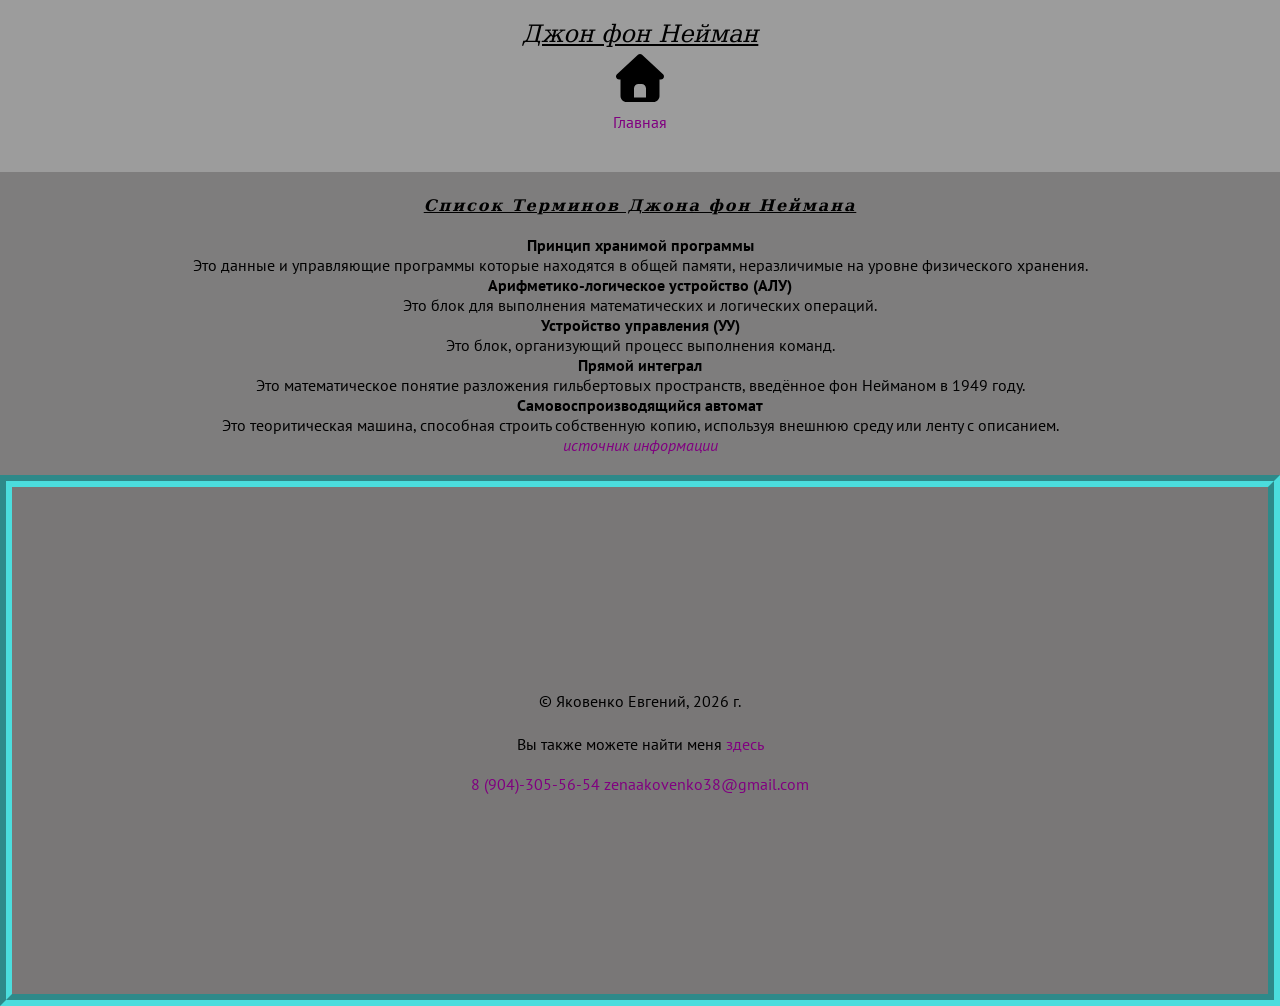
<file: Terms.html>
<!DOCTYPE html>
<html lang="ru">
<head>
    <meta charset="UTF-8">
    <meta name="viewport" content="width=device-width, initial-scale=1.0">
    <title>Сайт верстальщика</title>

    <link rel="preconnect" href="https://fonts.googleapis.com">
    <link rel="preconnect" href="https://fonts.gstatic.com" crossorigin>
    <link href="https://fonts.googleapis.com/css2?family=PT+Sans:ital,wght@0,400;0,700;1,400;1,700&display=swap" rel="stylesheet">

    <link rel="stylesheet" href="https://cdn.jsdelivr.net/npm/bootstrap-icons@1.13.1/font/bootstrap-icons.min.css">

    <link rel="stylesheet" href="css/style.css">
</head>
<body>
    <header>
        <h1>Джон фон Нейман</h1>
        <img width="60px" src="img/house-solid-full.svg" alt="home">
        <nav>
            <ul>
                <li>
                    <a href="index.html">Главная</a>
                </li>
            </ul>
        </nav>
    </header>
    <main>
        <section id="Terms">
            <h2><strong><em><p lang="en"; style="font-size: 16px;">Список Терминов Джона фон Неймана</p></em></strong></h2>
        
    <dl>
        <dt><strong>Принцип хранимой программы</strong></dt>
        <dd>
            Это данные и управляющие программы которые находятся в общей памяти, неразличимые на уровне физического хранения.
        </dd>
        <dt><strong>Арифметико-логическое устройство (АЛУ)</strong></dt>
        <dd>
            Это блок для выполнения математических и логических операций.
        </dd>
        <dt><strong>Устройство управления (УУ)</strong></dt>
        <dd>
            Это блок, организующий процесс выполнения команд.
        </dd>
        <dt><strong>Прямой интеграл</strong></dt>
        <dd>
            Это математическое понятие разложения гильбертовых пространств, введённое фон Нейманом в 1949 году.
        </dd>
        <dt><strong>Самовоспроизводящийся автомат</strong></dt>
        <dd>
            Это теоритическая машина, способная строить собственную копию, используя внешнюю среду или ленту с описанием.
        </dd>
    </dl>
    <cite><nav><a target="_blank" href="https://ru.wikipedia.org/wiki/%D0%9D%D0%B5%D0%B9%D0%BC%D0%B0%D0%BD,_%D0%94%D0%B6%D0%BE%D0%BD_%D1%84%D0%BE%D0%BD">источник информации</a></nav></cite>
    </section>
    </main>
    <footer>
        <p>&copy; Яковенко Евгений, 2026 г.</p>
        <nav>
            <p>Вы также можете найти меня <a target="_blank" href="https://vk.ru/evgeniy_obed">здесь</a></p>
            <a href="tel:89043055654">8 (904)-305-56-54</a>
            <a href="mailto:zenaakovenko38@gmail.com">zenaakovenko38@gmail.com</a>
        </nav>
    </footer>
</body>
</html>
</file>
<file: css/style.css>
*{
    margin: 0;
    padding: 0;
}

html {
    font-size: 1em;
    font-family: "PT Sans", sans-serif;
}

header {
    background-color: rgb(156, 156, 156);
    text-align: center;
    padding-top: 20px;
    padding-bottom: 40px;
}

footer {
    background-color: rgb(121, 119, 119);
    padding: 200px 100px;
    text-align: center;
    border: 12px;
    border-style: groove;
    border-color: rgb(75, 221, 221);
}

#about {
    background-color: rgb(109, 103, 103);
    padding: 20px;
    text-align: center;
}

#about p::first-line {
    letter-spacing: 2px;
}

#Achiviements p::first-line {
    letter-spacing: 2px;
}

#Biography p::first-line {
    letter-spacing: 2px;
}

#Facts p::first-line {
    letter-spacing: 2px;
}

#Terms p::first-line {
    letter-spacing: 2px;
}

#img {
    background-color: rgb(80, 79, 79);
    padding: 3px;
}
#articles {
    background-color: rgb(109, 109, 109);
    padding: 20px;
    text-align: center;
}

#Biography {
    background-color: rgb(163, 163, 163);
    text-align: center;
}

#Achiviements {
    background-color: rgb(126, 125, 125);
    text-align: center;
    padding: 20px;
    list-style: none;
    gap: 30px;
}

#Facts {
    background-color: rgb(126, 125, 125);
    text-align: center;
    padding: 20px;
    list-style: none;
    gap: 30px;
}

#Terms {
    background-color: rgb(126, 125, 125);
    text-align: center;
    padding: 20px;
    list-style: none;
    gap: 30px;
}

p:lang(en) {
    font-size: 16px;
    font-family: "Serif", serif;
}

p:lang(ru) {
    font-size: 16px;
    font-family: "PT Sans", sans-serif;
}

P {
    text-align: center;
}

p {
    text-align: center;
    font-size: 1rem;
    line-height: 1.8rem;
    margin-bottom: 0.9rem;
}

h2 {
    text-align: center;
    font-size: 1.5rem;
    font-family: "Serif", serif;
    color: black;
    text-decoration: underline;
    text-transform: none;
    font-weight: 100;
    font-style: italic;
}

h1 {
    text-decoration: underline;
    text-transform: none;
    font-weight: 100;
    font-style:italic;
    text-align: center;
    font-size: 1.5rem;
    font-family: "Serif", serif;
    color: black;
}

nav ul {
    list-style: none;
    display: flex;
    gap: 30px;
    justify-content: center;
}

li {
    list-style: none;
    display: flex;
    gap: 30px;
    justify-content: center;
}

dt {
    text-align: center;
}

dd {
    text-align: center;
}

center {
    padding: 20px;
    font-size: 2em;
}

a:visited {
    color: darkblue
}

a:active {
    color: red;
}

a:link {
    color: purple;
}

a:hover {
    color: yellow;
    text-decoration: underline;
}

a:focus {
    color: green;
    transform: scale(1.2);
}

nav a {
    color: purple;
    text-decoration: none;
    display: inline-block;
    transition: 0.5s;
}

#articles li:nth-child(odd) {
    background-color: aqua;
}

.bi-square-fill::after {
    content: " New! ";
    align-content: center;
    font-size: 12px;
    margin-left: 10px;
    color: red;
}

.bi-square-fill {
    color: red;
}

#articles a::after {
    content: "\F12F";
    font-family: "bootstrap-icons";
}

/*---верстка формы---*/

.form-reg {
    width: 120px;
    margin: 20px auto;
    background-color: aqua;
    border-radius: 20px;
    padding: 25px;
}

input {
    background-color: lavender;
    border: blue 1px solid;
    border-radius: 5px;
    padding: 5px;
    color: darkblue;
}

input[type=submit] {
    background-color: blue;
    color: aliceblue;
    padding: 10px;
}

input[type=submit]:hover {
    background-color: black;
    cursor: pointer;
}

input[type=checkbox],
input[type=radio] {
    accent-color: blue;
}

select {
    width: 120px;
}

textarea {
    width: 100px;
}

h2 + p {
    margin-top: 20px;
}
</file>
